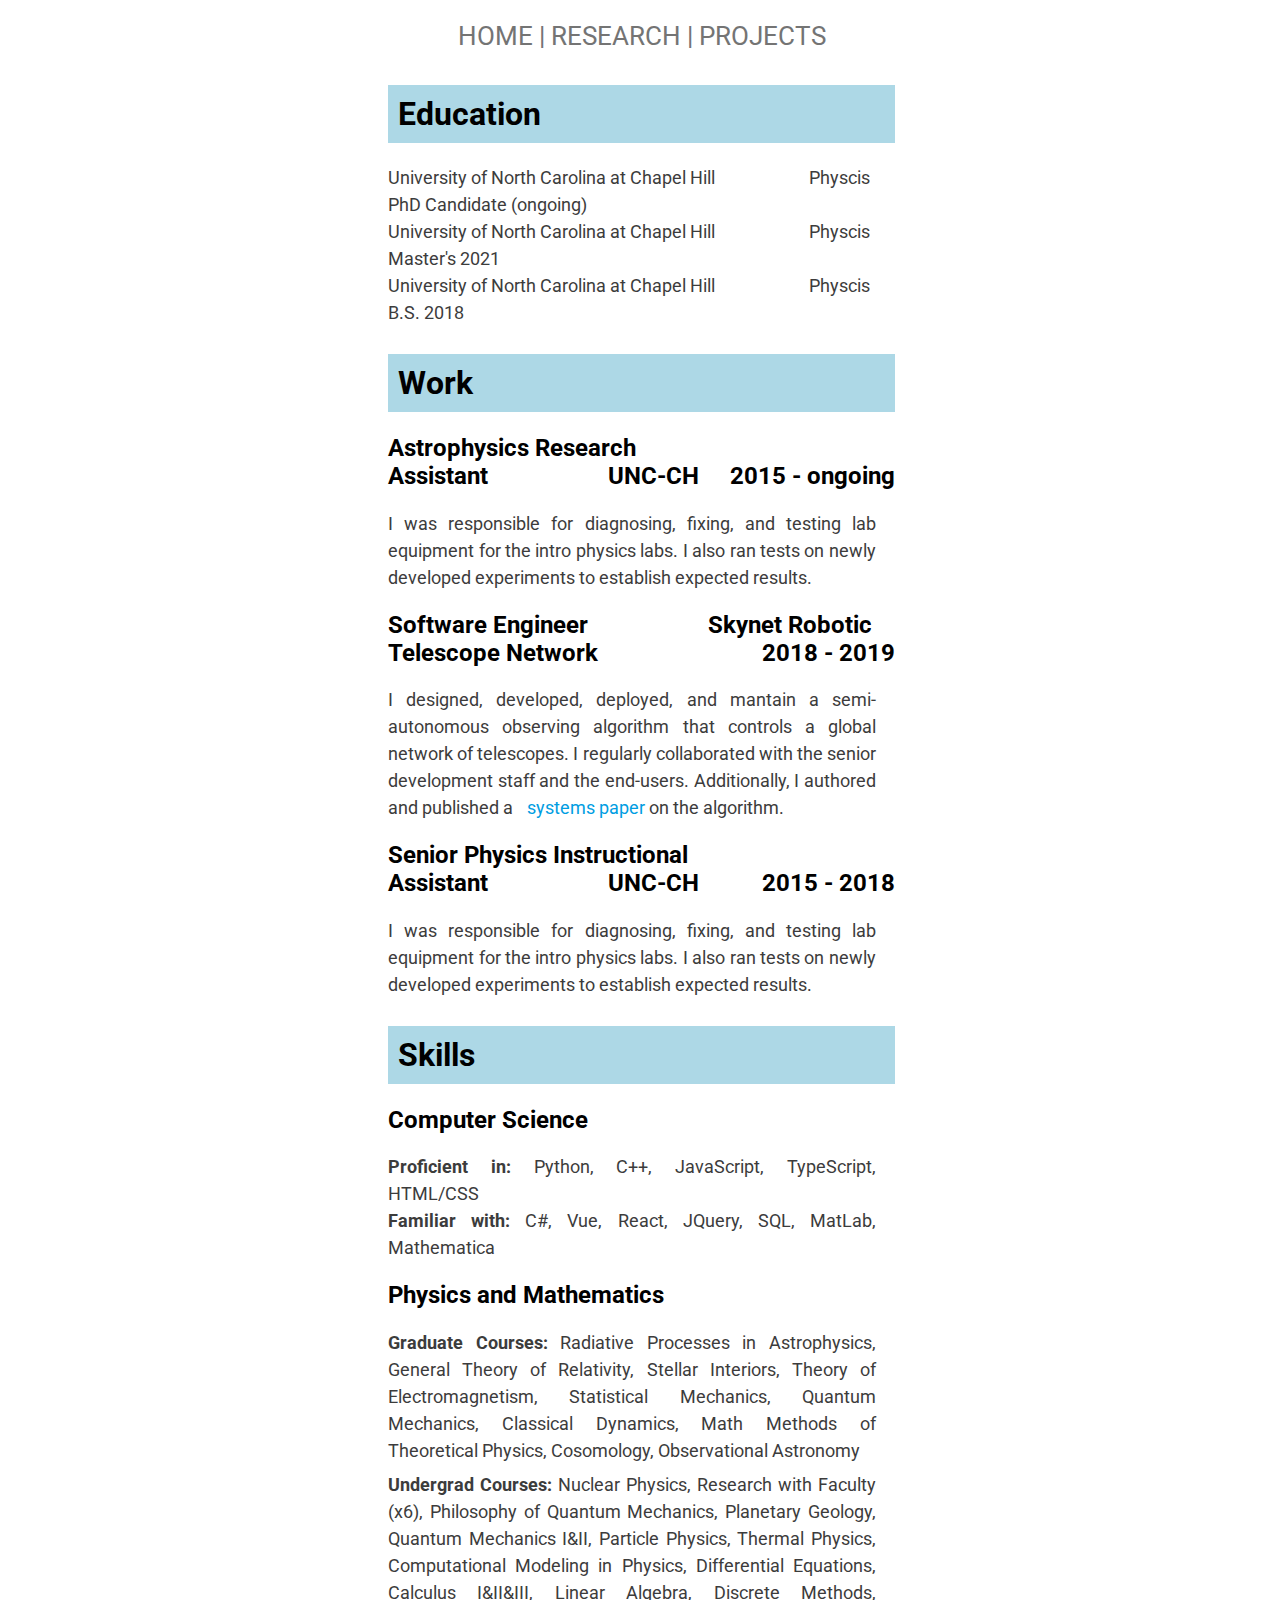
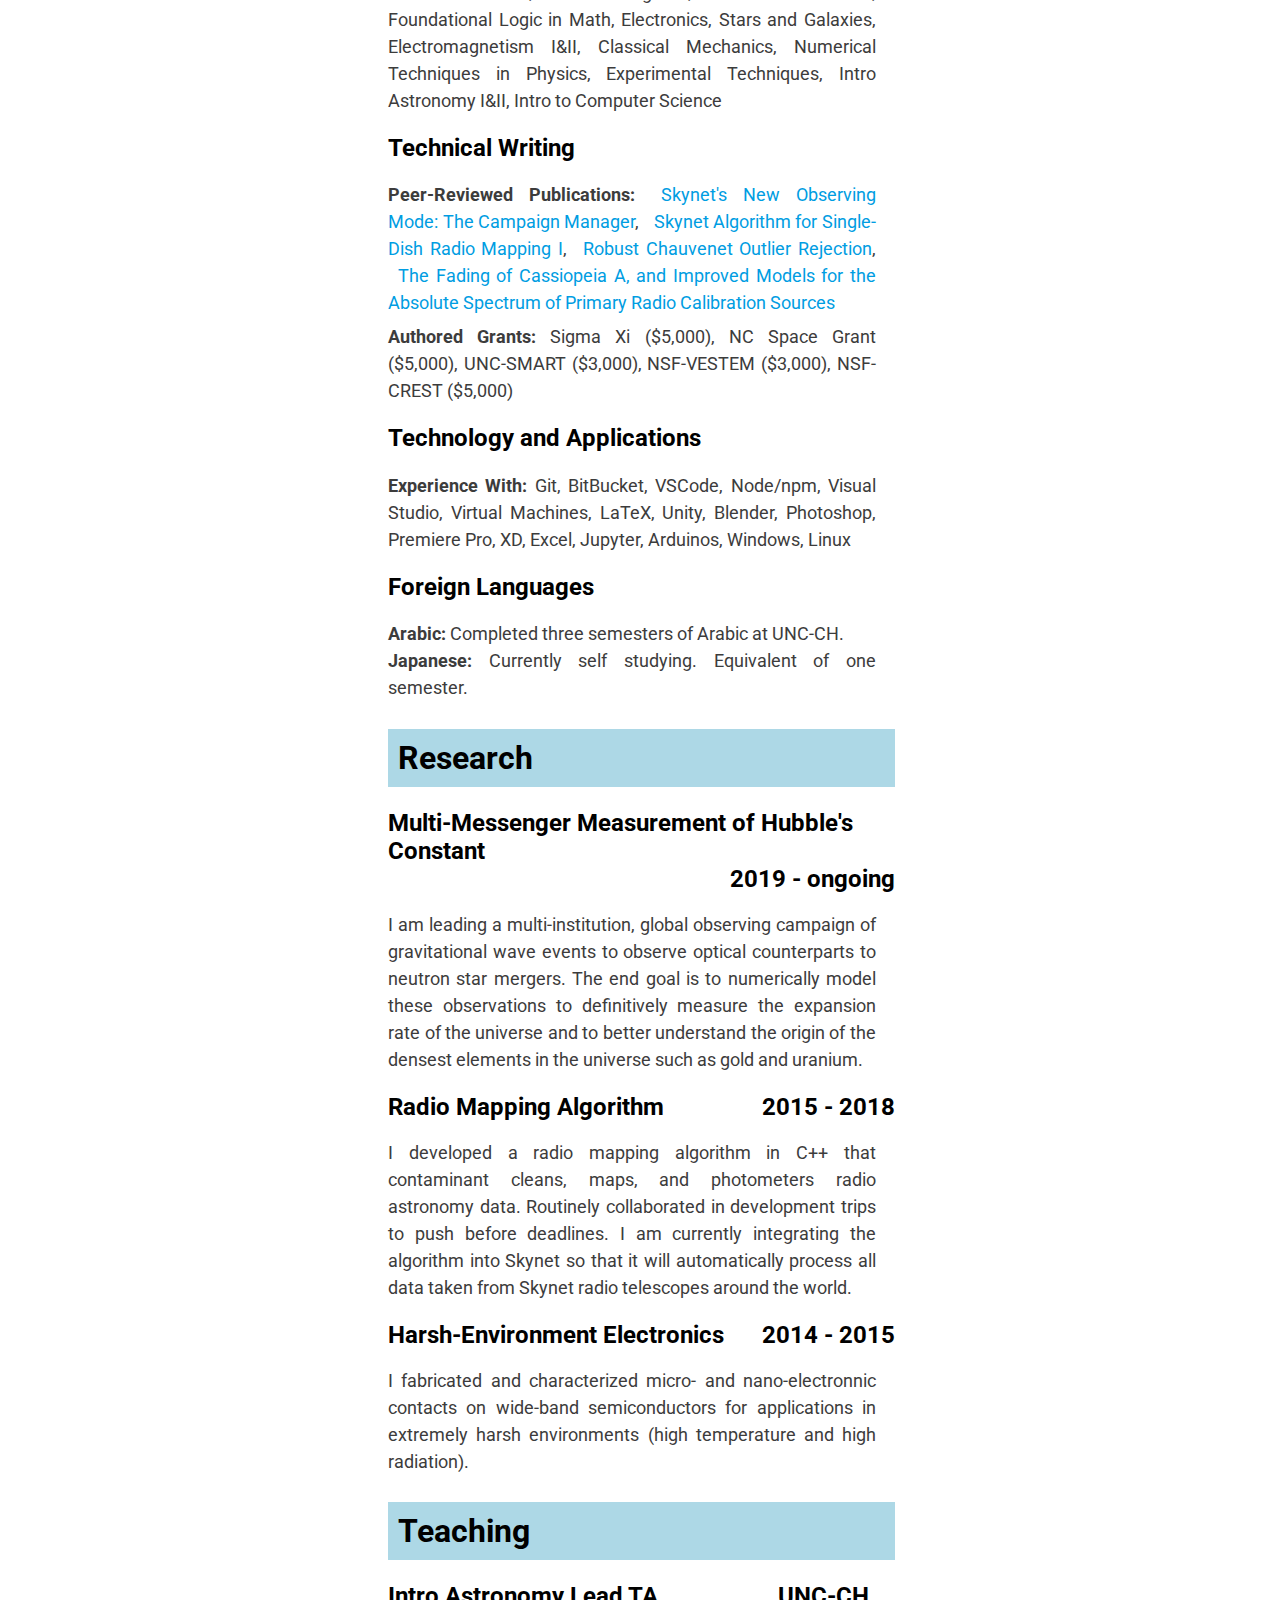
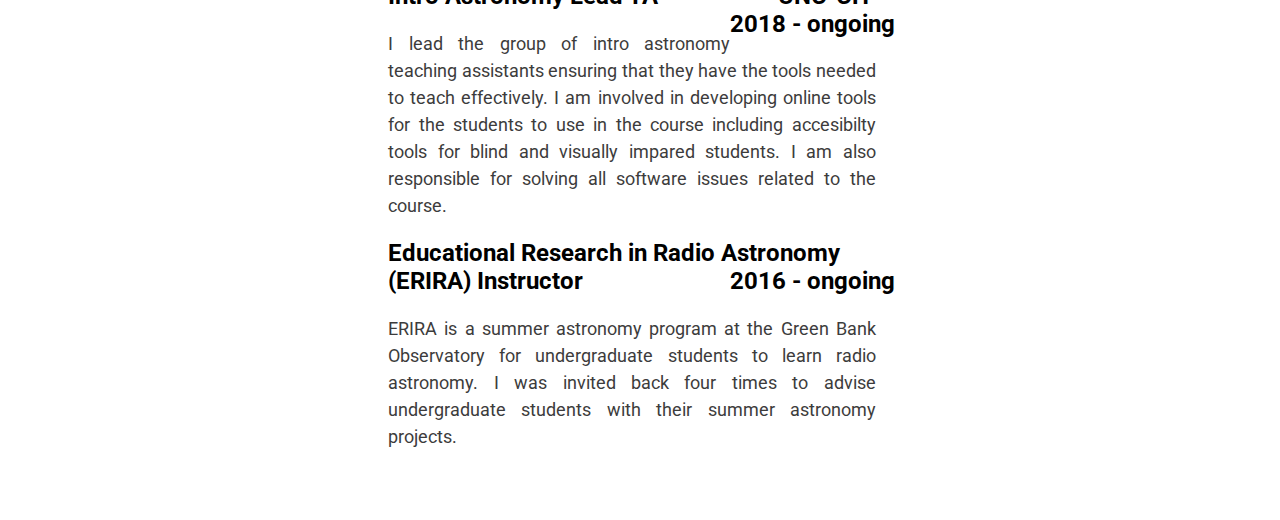
<file: cv - copy.html>
<!DOCTYPE html>

<html>

    <head>
		<title>Dylan Dutton | CV</title>
        <link rel="stylesheet" href="./css/shared.css">
        <link rel="stylesheet" href="./css/cv.css">
        <link rel="stylesheet" href="https://fonts.googleapis.com/css?family=Roboto">
	</head>

    <header class="noselect">
		<a href="./index.html">HOME</a>
		<span>|</span>
		<a href="./research.html">RESEARCH</a>
		<span>|</span>
		<a href="./projects.html">PROJECTS</a>
	</header>

    <body>
        <div class="container">
            <!-- Education -->
            <div class="extend">
                <h1>Education</h1>
                <p>
                    University of North Carolina at Chapel Hill <span class="tab"></span> 
                    Physcis <span class="tab"></span> PhD Candidate (ongoing)
                    <br>
                    University of North Carolina at Chapel Hill <span class="tab"></span> 
                    Physcis <span class="tab"></span> Master's 2021
                    <br>
                    University of North Carolina at Chapel Hill <span class="tab"></span> 
                    Physcis <span class="tab"></span> B.S. 2018
                </p>
            </div>
            <!-- Work -->
            <div class="extend">
                <h1>Work</h1>
                <h2>
                    Astrophysics Research Assistant<span class="tab"></span>UNC-CH
                    <span class="date">2015 - ongoing</span>
                </h2>
                <p>
                    I was responsible for diagnosing, fixing, and testing lab equipment for the intro
                    physics labs. I also ran tests on newly developed experiments to establish 
                    expected results.
                </p>

                <h2>
                    Software Engineer<span class="tab"></span>Skynet Robotic Telescope Network 
                    <span class="date">2018 - 2019</span>
                </h2>
                <p>
                    I designed, developed, deployed, and mantain a semi-autonomous observing algorithm that controls a global
                    network of telescopes. I regularly collaborated with the senior development staff and the end-users. 
                    Additionally, I authored and published a
                        <a href="https://iopscience.iop.org/article/10.1088/1538-3873/
                            ac3f7c#:%20%20%20%20%20%20%20%20%20%20%20%20%20%20%20%
                            20%20%20%20%20%20%20%20%20%20%20%20%20~:text=The%20Cam
                            paign%20Manager%20(CM)%20is,scaling%20parameters%20in%
                            20real%20time." target="_blank">systems paper</a>
                    on the algorithm.
                </p>

                <h2>
                    Senior Physics Instructional Assistant<span class="tab"></span>UNC-CH
                    <span class="date">2015 - 2018</span>
                </h2>
                <p>
                    I was responsible for diagnosing, fixing, and testing lab equipment for the intro
                    physics labs. I also ran tests on newly developed experiments to establish 
                    expected results.
                </p>
            </div>
            <!-- Skills -->
            <div class="extend">
                <h1>Skills</h1>
                <h2>Computer Science</h2>
                    <p> <!-- comp sci -->
                        <b>Proficient in:</b> Python, C++, JavaScript, TypeScript, HTML/CSS
                        <br>
                        <b>Familiar with:</b> C#, Vue, React, JQuery, SQL, MatLab, Mathematica
                    </p>
                <h2>Physics and Mathematics</h2>
                    <p> <!-- courses -->
                        <b>Graduate Courses:</b> Radiative Processes in Astrophysics, General 
                        Theory of Relativity, Stellar Interiors, Theory of Electromagnetism, 
                        Statistical Mechanics, Quantum Mechanics, Classical Dynamics, Math Methods 
                        of Theoretical Physics, Cosomology, Observational Astronomy
                    </p>
                    <p> <!-- courses cont. -->
                        <b>Undergrad Courses:</b> Nuclear Physics, Research with Faculty (x6), 
                        Philosophy of Quantum Mechanics, Planetary Geology, Quantum Mechanics I&II, 
                        Particle Physics, Thermal Physics, Computational Modeling in Physics, 
                        Differential Equations, Calculus I&II&III, Linear Algebra, Discrete Methods, 
                        Foundational Logic in Math, Electronics, Stars and Galaxies, Electromagnetism 
                        I&II, Classical Mechanics, Numerical Techniques in Physics, Experimental 
                        Techniques, Intro Astronomy I&II, Intro to Computer Science
                    </p>
                <h2>Technical Writing</h2>
                    <p>
                        <b>Peer-Reviewed Publications:</b>
                            <!-- Pub -->
                            <a href="https://iopscience.iop.org/article/10.1088/1538-3873/
                                    ac3f7c#:%20%20%20%20%20%20%20%20%20%20%20%20%20%20%20%
                                    20%20%20%20%20%20%20%20%20%20%20%20%20~:text=The%20Cam
                                    paign%20Manager%20(CM)%20is,scaling%20parameters%20in%
                                    20real%20time." 
                                target="_blank">Skynet's New Observing Mode: The Campaign Manager</a>,
                            <!-- Pub -->
                            <a href="https://arxiv.org/abs/1808.06128" 
                                target="_blank">Skynet Algorithm for Single-Dish Radio Mapping I</a>,
                            <!-- Pub -->
                            <a href="https://arxiv.org/abs/1807.05276#:~:text=Sigma%20cli
                                    pping%20is%20commonly%20used,the%20size%20of%20the%20
                                    sample." 
                                target="_blank">Robust Chauvenet Outlier Rejection</a>,
                            <!-- Pub -->
                            <a href="https://arxiv.org/abs/1704.00002" 
                            target="_blank">The Fading of Cassiopeia A, and Improved Models for the Absolute 
                                Spectrum of Primary Radio Calibration Sources</a>
                    </p>
                    <p>
                        <b>Authored Grants:</b>
                            Sigma Xi ($5,000), NC Space Grant ($5,000), UNC-SMART ($3,000), 
                            NSF-VESTEM ($3,000), NSF-CREST ($5,000)
                    </p>
                <h2>Technology and Applications</h2>
                    <p> <!-- tech -->
                        <b>Experience With:</b> Git, BitBucket, VSCode, Node/npm, Visual Studio, Virtual 
                        Machines, LaTeX, Unity, Blender, Photoshop, Premiere Pro, XD, Excel, Jupyter, 
                        Arduinos, Windows, Linux
                    </p>
                <h2>Foreign Languages</h2>
                    <p> <!-- lang -->
                        <b>Arabic:</b> Completed three semesters of Arabic at UNC-CH.
                        <br>
                        <b>Japanese:</b> Currently self studying. Equivalent of one semester.
                    </p>

            </div>
            <!-- Research -->
            <div class="extend" id="research">
                <h1>Research</h1>
                <h2>
                    <span class="research-title">Multi-Messenger Measurement of Hubble's Constant</span>
                    <span class="date">2019 - ongoing</span>
                </h2>
                    <p>
                        I am leading a multi-institution, global observing campaign of gravitational wave events to observe optical
                        counterparts to neutron star mergers. The end goal is to numerically model these 
                        observations to definitively measure the expansion rate of the universe and to better understand
                        the origin of the densest elements in the universe such as gold and uranium.
                    </p>

                <h2>
                    <span class="research-title">Radio Mapping Algorithm</span>
                    <span class="date">2015 - 2018</span>
                </h2>
                    <p>
                        I developed a radio mapping algorithm in C++ that contaminant cleans, maps, and photometers 
                        radio astronomy data. Routinely collaborated in development trips to push before deadlines.
                        I am currently integrating the algorithm into Skynet so that it will 
                        automatically process all data taken from Skynet radio telescopes around the world.
                    </p>

                <h2>
                    <span class="research-title">Harsh-Environment Electronics</span>
                    <span class="date">2014 - 2015</span>
                </h2>
                    <p>
                        I fabricated and characterized micro- and nano-electronnic contacts on wide-band semiconductors
                        for applications in extremely harsh environments (high temperature and high radiation).
                    </p>
            </div>
            <!-- Teaching -->
            <div class="extend">
                <h1>Teaching</h1>
                <h2>
                    <span>Intro Astronomy Lead TA</span><span class="tab"></span>UNC-CH
                    <span class="date">2018 - ongoing</span>
                </h2>
                <p>
                    I lead the group of intro astronomy teaching assistants ensuring that they have the tools
                    needed to teach effectively. I am involved in developing online tools for the students
                    to use in the course including accesibilty tools for blind and visually impared students. 
                    I am also responsible for solving all software issues related to the course.
                </p>

                <h2>
                    <span>Educational Research in Radio Astronomy (ERIRA) Instructor</span>
                    <span class="date">2016 - ongoing</span>
                </h2>
                <p>
                    ERIRA is a summer astronomy program at the Green Bank Observatory for undergraduate students
                    to learn radio astronomy. I was invited back four times to advise undergraduate students with 
                    their summer astronomy projects.
                </p>
            </div>
        </div>
    </body>

</html>
</file>
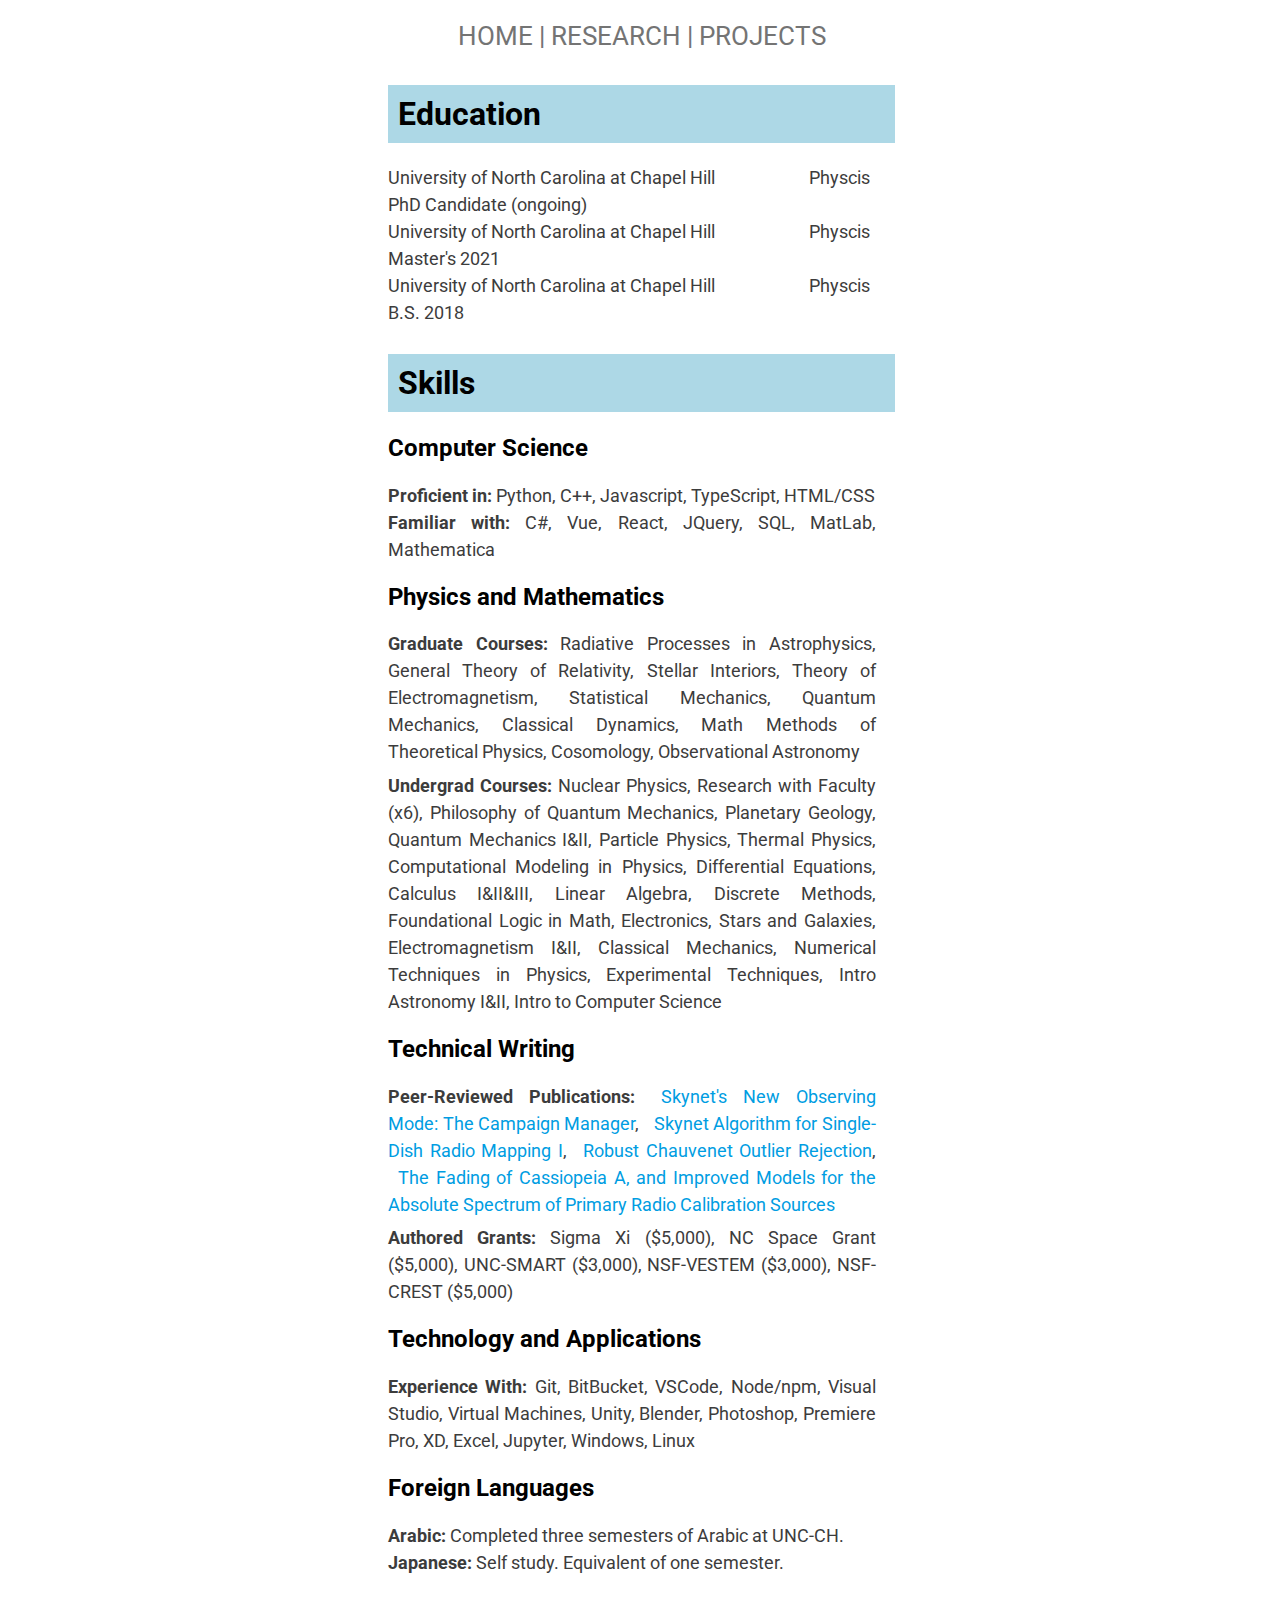
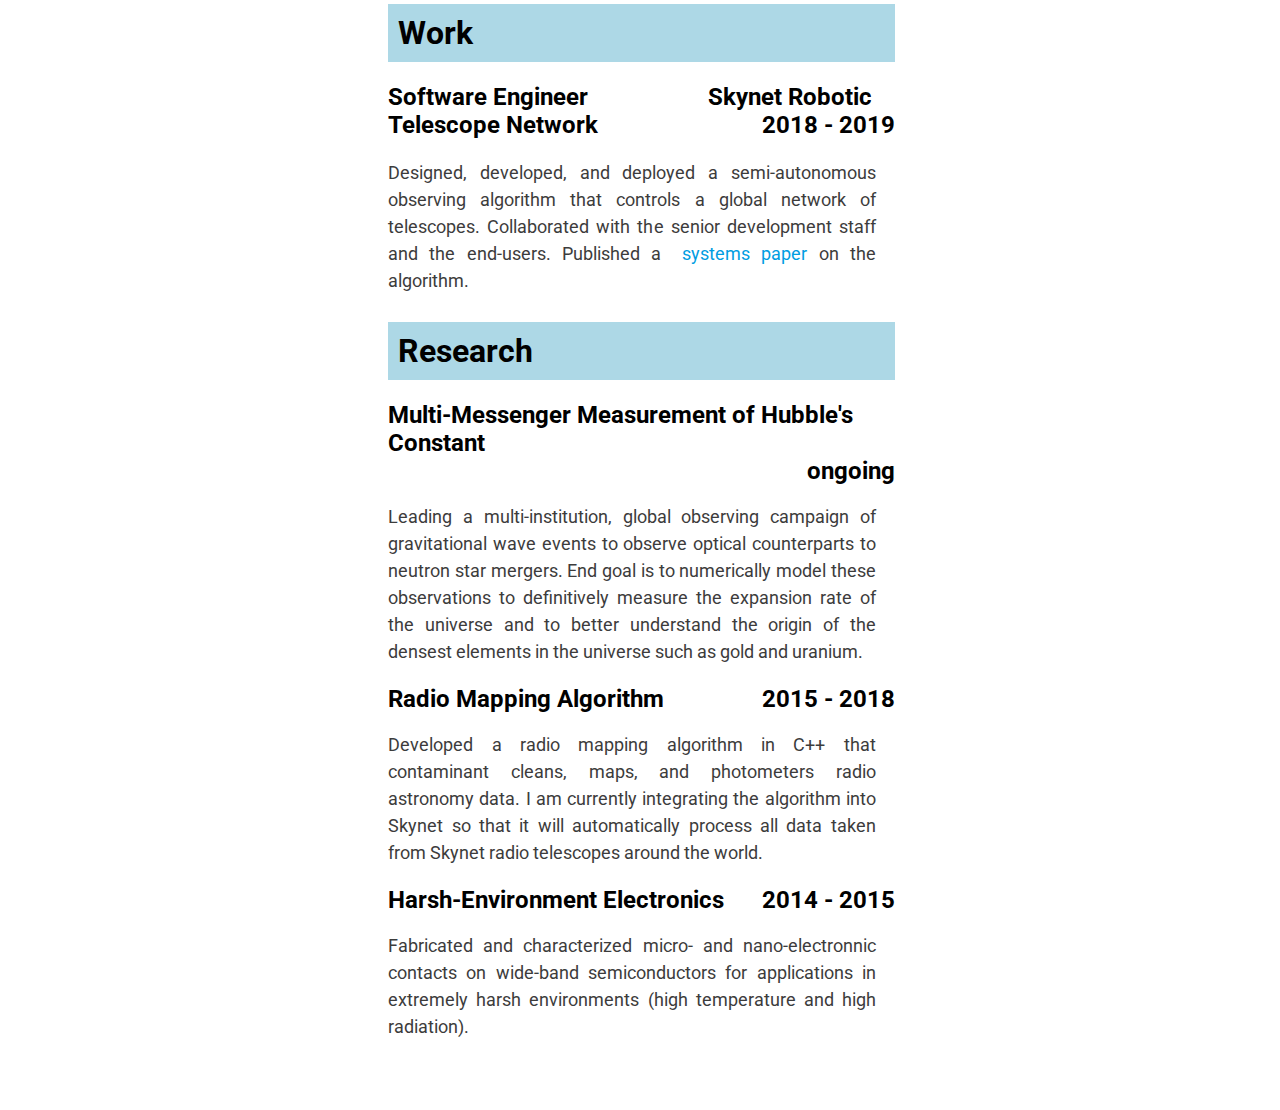
<file: cv.html>
<!DOCTYPE html>

<html>

    <head>
		<title>Dylan Dutton | CV</title>
        <link rel="stylesheet" href="./css/shared.css">
        <link rel="stylesheet" href="./css/cv.css">
        <link rel="stylesheet" href="https://fonts.googleapis.com/css?family=Roboto">
	</head>

    <header class="noselect">
		<a href="./index.html">HOME</a>
		<span>|</span>
		<a href="./research.html">RESEARCH</a>
		<span>|</span>
		<a href="./projects.html">PROJECTS</a>
	</header>

    <body>
        <div class="container">
            <!-- Education -->
            <div class="extend" id="education">
                <h1>Education</h1>
                <p>
                    University of North Carolina at Chapel Hill <span class="tab"></span> 
                    Physcis <span class="tab"></span> PhD Candidate (ongoing)
                    <br>
                    University of North Carolina at Chapel Hill <span class="tab"></span> 
                    Physcis <span class="tab"></span> Master's 2021
                    <br>
                    University of North Carolina at Chapel Hill <span class="tab"></span> 
                    Physcis <span class="tab"></span> B.S. 2018
                </p>
            </div>
            <!-- Skills -->
            <div class="extend" id="skills">
                <h1>Skills</h1>
                <h2>Computer Science</h2>
                    <p> <!-- comp sci -->
                        <b>Proficient in:</b> Python, C++, Javascript, TypeScript, HTML/CSS
                        <br>
                        <b>Familiar with:</b> C#, Vue, React, JQuery, SQL, MatLab, Mathematica
                    </p>
                <h2>Physics and Mathematics</h2>
                    <p> <!-- courses -->
                        <b>Graduate Courses:</b> Radiative Processes in Astrophysics, General 
                        Theory of Relativity, Stellar Interiors, Theory of Electromagnetism, 
                        Statistical Mechanics, Quantum Mechanics, Classical Dynamics, Math Methods 
                        of Theoretical Physics, Cosomology, Observational Astronomy
                    </p>
                    <p> <!-- courses cont. -->
                        <b>Undergrad Courses:</b> Nuclear Physics, Research with Faculty (x6), 
                        Philosophy of Quantum Mechanics, Planetary Geology, Quantum Mechanics I&II, 
                        Particle Physics, Thermal Physics, Computational Modeling in Physics, 
                        Differential Equations, Calculus I&II&III, Linear Algebra, Discrete Methods, 
                        Foundational Logic in Math, Electronics, Stars and Galaxies, Electromagnetism 
                        I&II, Classical Mechanics, Numerical Techniques in Physics, Experimental 
                        Techniques, Intro Astronomy I&II, Intro to Computer Science
                    </p>
                <h2>Technical Writing</h2>
                    <p>
                        <b>Peer-Reviewed Publications:</b>
                            <!-- Pub -->
                            <a href="https://iopscience.iop.org/article/10.1088/1538-3873/
                                    ac3f7c#:%20%20%20%20%20%20%20%20%20%20%20%20%20%20%20%
                                    20%20%20%20%20%20%20%20%20%20%20%20%20~:text=The%20Cam
                                    paign%20Manager%20(CM)%20is,scaling%20parameters%20in%
                                    20real%20time." 
                                target="_blank">Skynet's New Observing Mode: The Campaign Manager</a>,
                            <!-- Pub -->
                            <a href="https://arxiv.org/abs/1808.06128" 
                                target="_blank">Skynet Algorithm for Single-Dish Radio Mapping I</a>,
                            <!-- Pub -->
                            <a href="https://arxiv.org/abs/1807.05276#:~:text=Sigma%20cli
                                    pping%20is%20commonly%20used,the%20size%20of%20the%20
                                    sample." 
                                target="_blank">Robust Chauvenet Outlier Rejection</a>,
                            <!-- Pub -->
                            <a href="https://arxiv.org/abs/1704.00002" 
                            target="_blank">The Fading of Cassiopeia A, and Improved Models for the Absolute 
                                Spectrum of Primary Radio Calibration Sources</a>
                    </p>
                    <p>
                        <b>Authored Grants:</b>
                            Sigma Xi ($5,000), NC Space Grant ($5,000), UNC-SMART ($3,000), 
                            NSF-VESTEM ($3,000), NSF-CREST ($5,000)
                    </p>
                <h2>Technology and Applications</h2>
                    <p> <!-- tech -->
                        <b>Experience With:</b> Git, BitBucket, VSCode, Node/npm, Visual Studio, Virtual 
                        Machines, Unity, Blender, Photoshop, Premiere Pro, XD, Excel, Jupyter, Windows, Linux
                    </p>
                <h2>Foreign Languages</h2>
                    <p> <!-- lang -->
                        <b>Arabic:</b> Completed three semesters of Arabic at UNC-CH.
                        <br>
                        <b>Japanese:</b> Self study. Equivalent of one semester.
                    </p>

            </div>
            <!-- Work -->
            <div class="extend" id="work">
                <h1>Work</h1>
                <h2>
                    Software Engineer<span class="tab"></span>Skynet Robotic Telescope Network 
                    <span class="date">2018 - 2019</span>
                </h2>
                    <p>
                        Designed, developed, and deployed a semi-autonomous observing algorithm that controls a global
                        network of telescopes. Collaborated with the senior development staff and the end-users. 
                        Published a
                            <a href="https://iopscience.iop.org/article/10.1088/1538-3873/
                                ac3f7c#:%20%20%20%20%20%20%20%20%20%20%20%20%20%20%20%
                                20%20%20%20%20%20%20%20%20%20%20%20%20~:text=The%20Cam
                                paign%20Manager%20(CM)%20is,scaling%20parameters%20in%
                                20real%20time." target="_blank">systems paper</a>
                        on the algorithm.
                    </p>
            </div>
            <!-- Research -->
            <div class="extend" id="research">
                <h1>Research</h1>
                <h2>
                    <span class="research-title">Multi-Messenger Measurement of Hubble's Constant</span>
                    <span class="date">ongoing</span>
                </h2>
                    <p>
                        Leading a multi-institution, global observing campaign of gravitational wave events to observe optical
                        counterparts to neutron star mergers. End goal is to numerically model these 
                        observations to definitively measure the expansion rate of the universe and to better understand
                        the origin of the densest elements in the universe such as gold and uranium.
                    </p>

                <h2>
                    <span class="research-title">Radio Mapping Algorithm</span>
                    <span class="date">2015 - 2018</span>
                </h2>
                    <p>
                        Developed a radio mapping algorithm in C++ that contaminant cleans, maps, and photometers 
                        radio astronomy data. I am currently integrating the algorithm into Skynet so that it will 
                        automatically process all data taken from Skynet radio telescopes around the world.
                    </p>

                <h2>
                    <span class="research-title">Harsh-Environment Electronics</span>
                    <span class="date">2014 - 2015</span>
                </h2>
                    <p>
                        Fabricated and characterized micro- and nano-electronnic contacts on wide-band semiconductors
                        for applications in extremely harsh environments (high temperature and high radiation).
                    </p>
            </div>
        </div>
    </body>

</html>
</file>
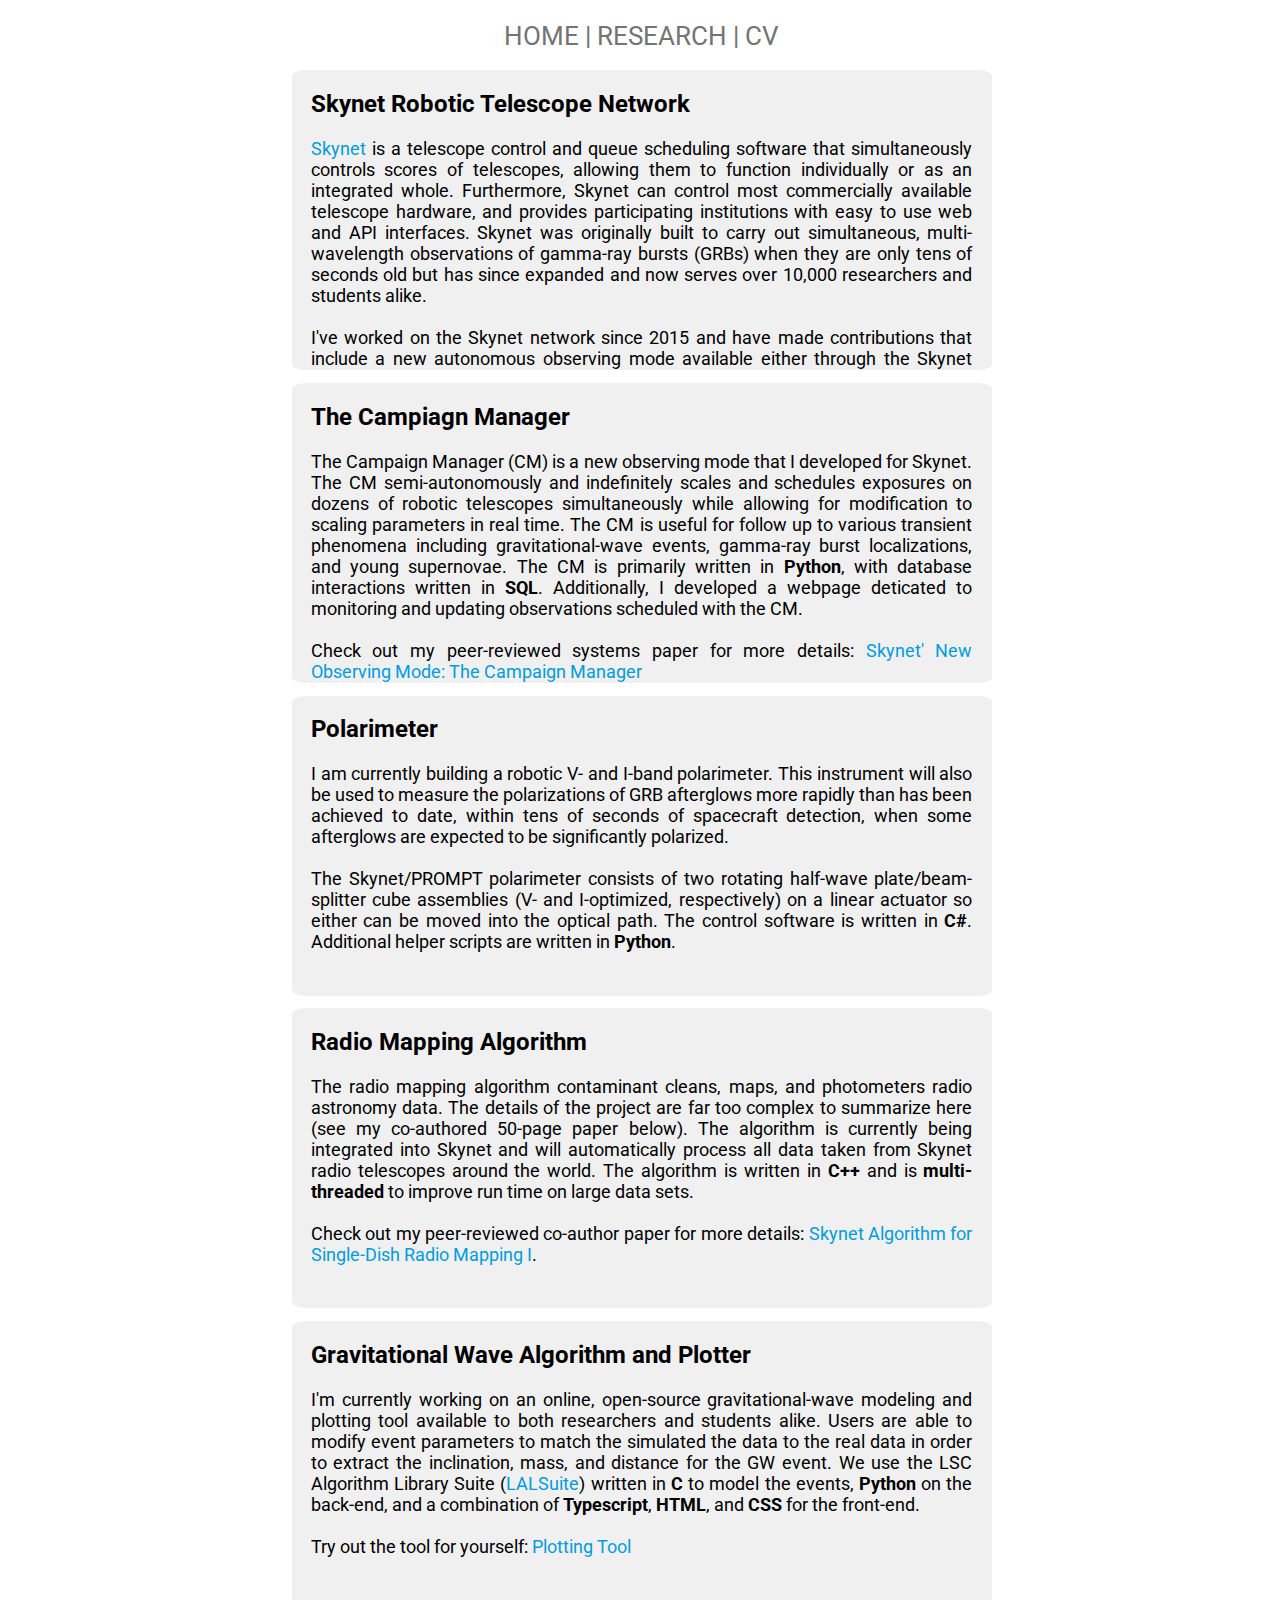
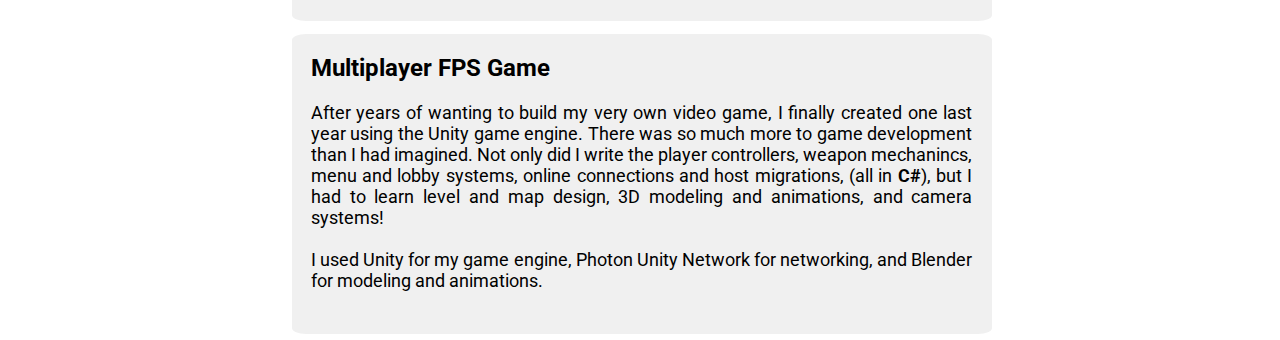
<file: projects.html>
<!DOCTYPE html>

<html>
    <head>
        <title>Dylan Dutton | Projects</title>
        <link rel="stylesheet" href="./css/projects.css">
        <link rel="stylesheet" href="./css/shared.css">
        <link rel="stylesheet" href="https://fonts.googleapis.com/css?family=Roboto">
    </head>

    <header class="noselect">
		<a href="./index.html">HOME</a>
		<span>|</span>
		<a href="./research.html">RESEARCH</a>
		<span>|</span>
		<a href="#">CV</a>
	</header>

    <body>
        <!-- Learning Experience -->
        <div class="container">
            <div class="project tile">
                <div class="description">
                    <h2>Skynet Robotic Telescope Network</h2>
                    <p><a href="https://skynet.unc.edu/" target="_blank">Skynet</a> is a
                    telescope control and queue scheduling software that simultaneously controls scores of telescopes,
                    allowing them to function individually or as an integrated whole. Furthermore, Skynet can control
                    most commercially available telescope hardware, and provides participating institutions with easy to
                    use web and API interfaces. Skynet was originally built to carry out simultaneous, multi-wavelength
                    observations of gamma-ray bursts (GRBs) when they are only tens of seconds old but has since expanded
                    and now serves over 10,000 researchers and students alike.
                    <br><br>
                    I've worked on the Skynet network since 2015 and have made contributions that include a new
                    autonomous observing mode available either through the Skynet website or <b>API</b>, an automated 
                    response system to observe GRBs, multiple front-end additions, a new observing device, and others.
                    </p>
                </div>
            </div>
            <!-- The Campaign Manager -->
            <div class="project tile">
                <div class="description">
                    <h2>The Campiagn Manager</h2>
                    <p>
                        The Campaign Manager (CM) is a new observing mode that I developed for Skynet. 
                        The CM semi-autonomously and indefinitely scales and schedules exposures on dozens 
                        of robotic telescopes simultaneously while allowing for modification to scaling parameters 
                        in real time. The CM is useful for follow up to various transient phenomena including 
                        gravitational-wave events, gamma-ray burst localizations, and young supernovae.

                        The CM is primarily written in <b>Python</b>, with database interactions written in <b>SQL</b>. 
                        Additionally, I developed a webpage deticated to monitoring and updating observations scheduled 
                        with the CM.
                        <br><br>
                        Check out my peer-reviewed systems paper for more details: <a href="https://iopscience.iop.org/article/10.1088/1538-3873/ac3f7c#:
                            ~:text=The%20Campaign%20Manager%20(CM)%20is,scaling%20parameters%20in%20real%20time." target="_blank">
                            Skynet' New Observing Mode: The Campaign Manager</a>
                    </p>
                </div>
            </div>
            <!-- Polarimeter -->
            <div class="project tile">
                <div class="description">
                    <h2>Polarimeter</h2>
                    <p>
                        I am currently building a robotic V- and I-band polarimeter. This instrument will also be used to 
                        measure the polarizations of GRB afterglows more rapidly than has been achieved to date, within 
                        tens of seconds of spacecraft detection, when some afterglows are expected to be significantly polarized.
                        <br><br>
                        The Skynet/PROMPT polarimeter consists of two rotating half-wave plate/beam-splitter cube assemblies 
                        (V- and I-optimized, respectively) on a linear actuator so either can be moved into the optical path.
                        The control software is written in <b>C#</b>. Additional helper scripts are written in <b>Python</b>.
                    </p>
                </div>
            </div>
            <!-- Radio Mapping ALgorithm -->
            <div class="project tile">
                <div class="description">
                    <h2>Radio Mapping Algorithm</h2>
                    <p>
                        The radio mapping algorithm contaminant cleans,
                        maps, and photometers radio astronomy data. The details of the project are far too complex to summarize
                        here (see my co-authored 50-page paper below). The algorithm is currently being integrated into Skynet
                        and will automatically process all data taken from Skynet radio telescopes around the world. The algorithm
                        is written in <b>C++</b> and is <b>multi-threaded</b> to improve run time on large data sets.
                        <br><br>
                        Check out my peer-reviewed co-author paper for more details: 
                        <a href="https://arxiv.org/pdf/1808.06128.pdf" target="_blank">Skynet Algorithm for Single-Dish Radio Mapping I</a>.
                    </p>
                </div>
            </div>
            <!-- GW Plotter -->
            <div class="project tile">
                <div class="description">
                    <h2>Gravitational Wave Algorithm and Plotter</h2>
                    <p>
                        I'm currently working on an online, open-source gravitational-wave modeling and plotting tool available to both researchers
                        and students alike. Users are able to modify event parameters to match the simulated the data to the real data in order
                        to extract the inclination, mass, and distance for the GW event. We use the LSC Algorithm Library Suite 
                        (<a href="https://git.ligo.org/lscsoft/lalsuite" target="_blank">LALSuite</a>) written in <b>C</b> to model
                        the events, <b>Python</b> on the back-end, and a combination of <b>Typescript</b>, <b>HTML</b>, and <b>CSS</b> 
                        for the front-end.
                        <br><br>
                        Try out the tool for yourself: <a href="https://skynet.unc.edu/ASTR101L/graph/" target="_blank">Plotting Tool</a>
                    </p>
                </div>
            </div>
            <!-- Game Dev -->
            <div class="project tile">
                <div class="description">
                    <h2>Multiplayer FPS Game</h2>
                    <p>
                        After years of wanting to build my very own video game, I finally created one
                        last year using the Unity game engine. There was so much more to game development
                        than I had imagined. Not only did I write the player controllers, weapon mechanincs, 
                        menu and lobby systems, online connections and host migrations, (all in <b>C#</b>), but I had to learn 
                        level and map design, 3D modeling and animations, and camera systems! 
                        <br><br>
                        I used Unity for my game engine, Photon Unity Network for networking, and Blender
                        for modeling and animations. 
                    </p>
                </div>
            </div>
        </div>

    </body>

</html>
</file>
<file: css/shared.css>
html {
    height: 100%;
    width: 99%;
  }

body {
    height: 80%;
    width: 100%;
    min-height: 80%;
}

/* Header */

header {
    color: rgb(116, 116, 116);
    background-color: white;
    font-family: 'Roboto', sans-serif;
    font-size: 2vw;
    text-align: center;
    padding: 0.5em 0;
}

header a {
    color:rgb(116, 116, 116);
}

a:hover {
    color: lightgrey;
}

/* Remove defaults */ 

a {
    text-decoration: none;
}

/* Prevent users from selecting text */

.noselect {
    -webkit-touch-callout: none; /* iOS Safari */
      -webkit-user-select: none; /* Safari */
       -khtml-user-select: none; /* Konqueror HTML */
         -moz-user-select: none; /* Old versions of Firefox */
          -ms-user-select: none; /* Internet Explorer/Edge */
              user-select: none; /* Non-prefixed version, currently
                                    supported by Chrome, Edge, Opera and Firefox */
}
</file>
<file: css/cv.css>
p {
    text-align: justify;
    font-size: 18px;
    margin: 0 1.5vw 0.5vw 0;
    line-height: 1.5;
    color:rgb(60, 60, 60);
}

p a { /* Links in project description */
    color: rgb(0, 157, 226);
    padding-left: 10px;
}

h1 {
    background-color: lightblue;
    padding: 10px;
}

.tab {
    padding-left: 5em;
}

.container {
    font-family: 'Roboto', sans-serif;
    display: flex;
    width: 40%;
    margin: auto;
    flex-direction: row;
    flex-wrap: wrap;
    justify-content: left;
    padding-bottom: 5vw;
}

.extend {
    width: 100%;
}

.research-title {
    float: left;
}

.date {
    float: right;
}

#research p {
    clear: both;
    padding-top: 1em;
}
</file>
<file: css/projects.css>
html {
    height: 100%;
    width: 99%;
  }

body {
    height: 80%;
    width: 100%;
    min-height: 80%;
}

header {
    color: rgb(116, 116, 116);
    background-color: white;
    font-family: 'Roboto', sans-serif;
    font-size: 2vw;
    text-align: center;
    padding: 0.5em 0;
}

img {
    max-width: 40%;
}


a { /* Header links */
    color:rgb(116, 116, 116);
    text-decoration: none;
}

a:hover {
    color: lightgrey;
}

p {
    text-align: justify;
    font-size: 18px;
    margin: 0 1.5vw 0.5vw 0;
}

p a { /* Links in project description */
    color: rgb(0, 157, 226);

}

.container {
    font-family: 'Roboto', sans-serif;
    display: flex;
    width: 90%;
    margin: auto;
    flex-direction: row;
    flex-wrap: wrap;
    justify-content: center;
}

.project {
    border-radius: 2%;
    width: 30vw;
    height: 14vw;
    min-width: 700px;
    min-height: 300px;
    margin: 0.5vw auto;
    display: flex;
    max-height: 15vw;
}

.tile { /* Background tile */
    background-color: rgb(240, 240, 240);
    margin: 0.5vw;
}

.description { /* Project description */
    margin: 0 0 0 1.5vw;
    overflow: scroll;
    overflow: auto;
}
</file>
